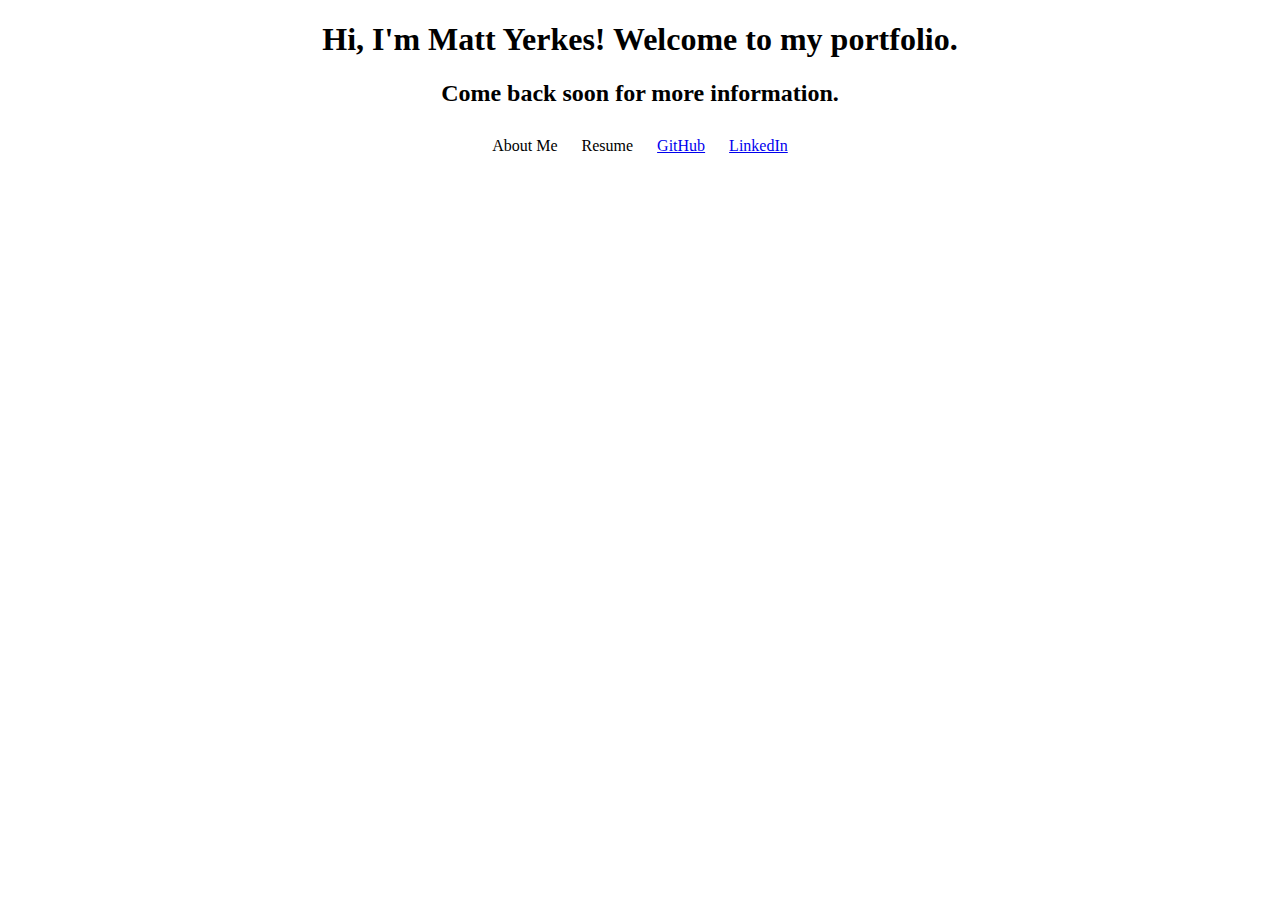
<file: index.html>
<!DOCTYPE html>
<html lang="en">
    <head>
        <link href="/normalize.css" rel="stylesheet">
        <meta charset="UTF-8">
        <meta http-equiv="X-UA-Compatible" content="IE=edge">
        <meta name="viewport" content="width=device-width, initial-scale=1.0">
        <title>homepage</title>
        <style>
            header {
                text-align: center;
            }
            body {
                text-align: center;
            }
            ul {
                padding: 10px;
            }
            li {
                display: inline;
                padding: 0px 10px 0px 10px;
            }
        </style>

    </head>

    <body>
        <h1>Hi, I'm Matt Yerkes! Welcome to my portfolio.</h1>
        <h2>Come back soon for more information.</h2>
        
        <ul>
            <li>About Me</li>
            <li>Resume</li>
            <li><a href="https://github.com/myerkes" target="_blank">GitHub</a></li>
            <li><a href="https://www.linkedin.com/in/matthewyerkes/" target="_blank">LinkedIn</a></li>
        </ul>

    </body>

</html>
</file>
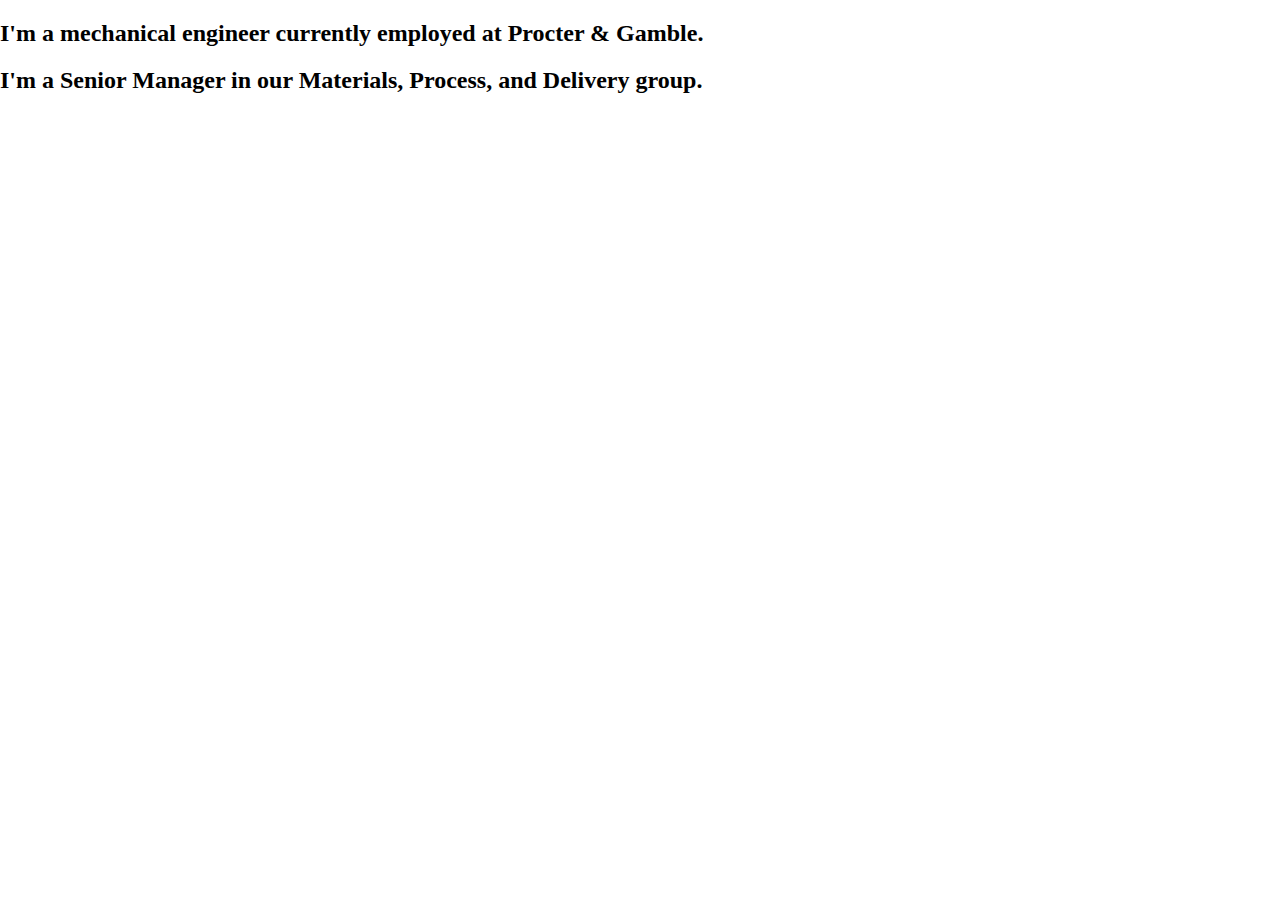
<file: about_me.html>
<!DOCTYPE html>
<html lang="en">
    <head>
        <link href="/normalize.css" rel="stylesheet">
        <meta charset="UTF-8">
        <meta http-equiv="X-UA-Compatible" content="IE=edge">
        <meta name="viewport" content="width=device-width, initial-scale=1.0">
        <title>aboutme</title>

        <script>

        </script>


    </head>

    <body>
        <h2>I'm a mechanical engineer currently employed at Procter & Gamble.</h2>
        <h2>I'm a Senior Manager in our Materials, Process, and Delivery group.</h2>

    </body>

</html>
</file>
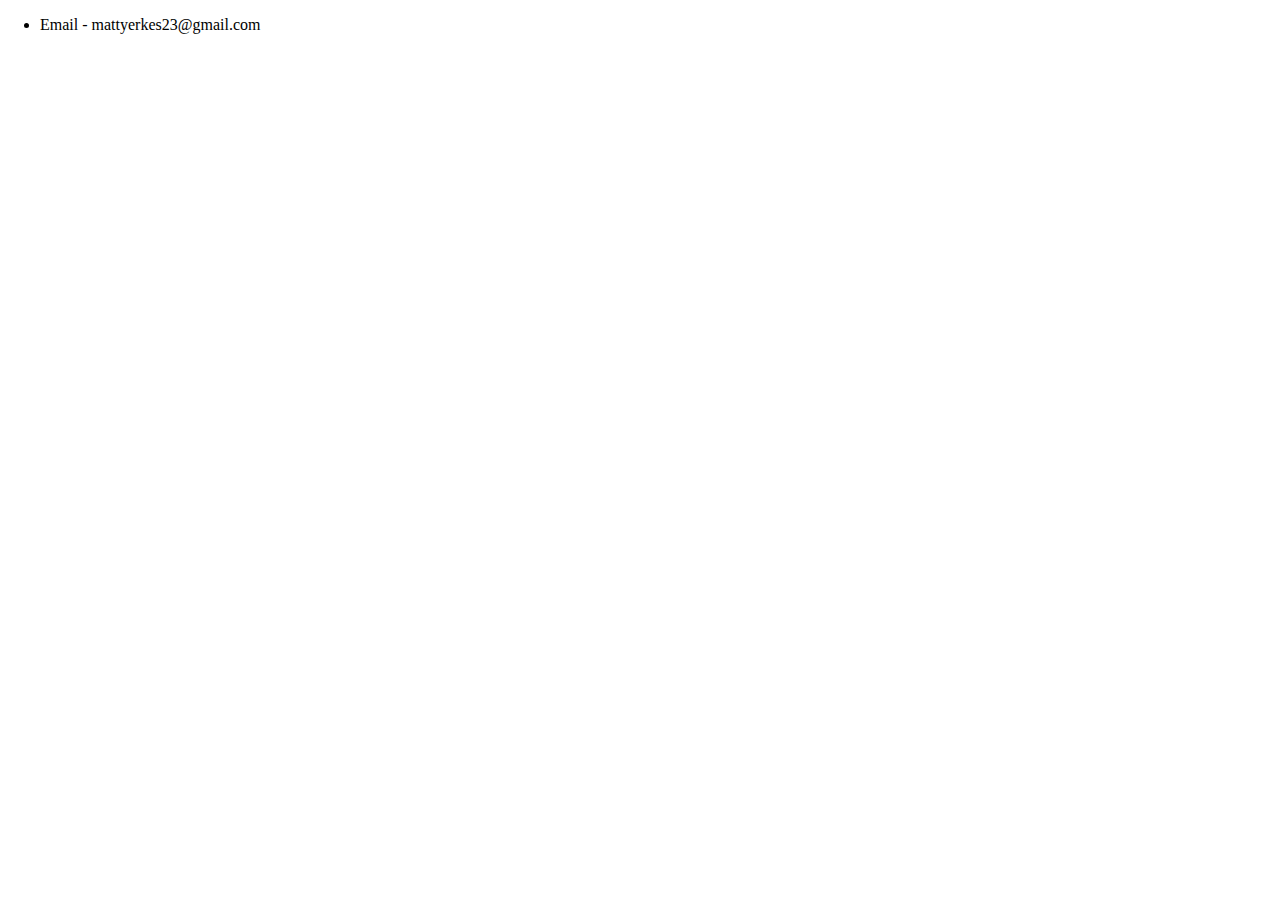
<file: contact.html>
<!DOCTYPE html>
<html lang="en">
    <head>
        <link href="/normalize.css" rel="stylesheet">
        <meta charset="UTF-8">
        <meta http-equiv="X-UA-Compatible" content="IE=edge">
        <meta name="viewport" content="width=device-width, initial-scale=1.0">
        <title>contact</title>
        <style>
            
        </style>
        

    </head>

    <body>
        <?php include('header.php');?>
        <ul>
            <li>Email - mattyerkes23@gmail.com</li>
        </ul>

    </body>

</html>
</file>
